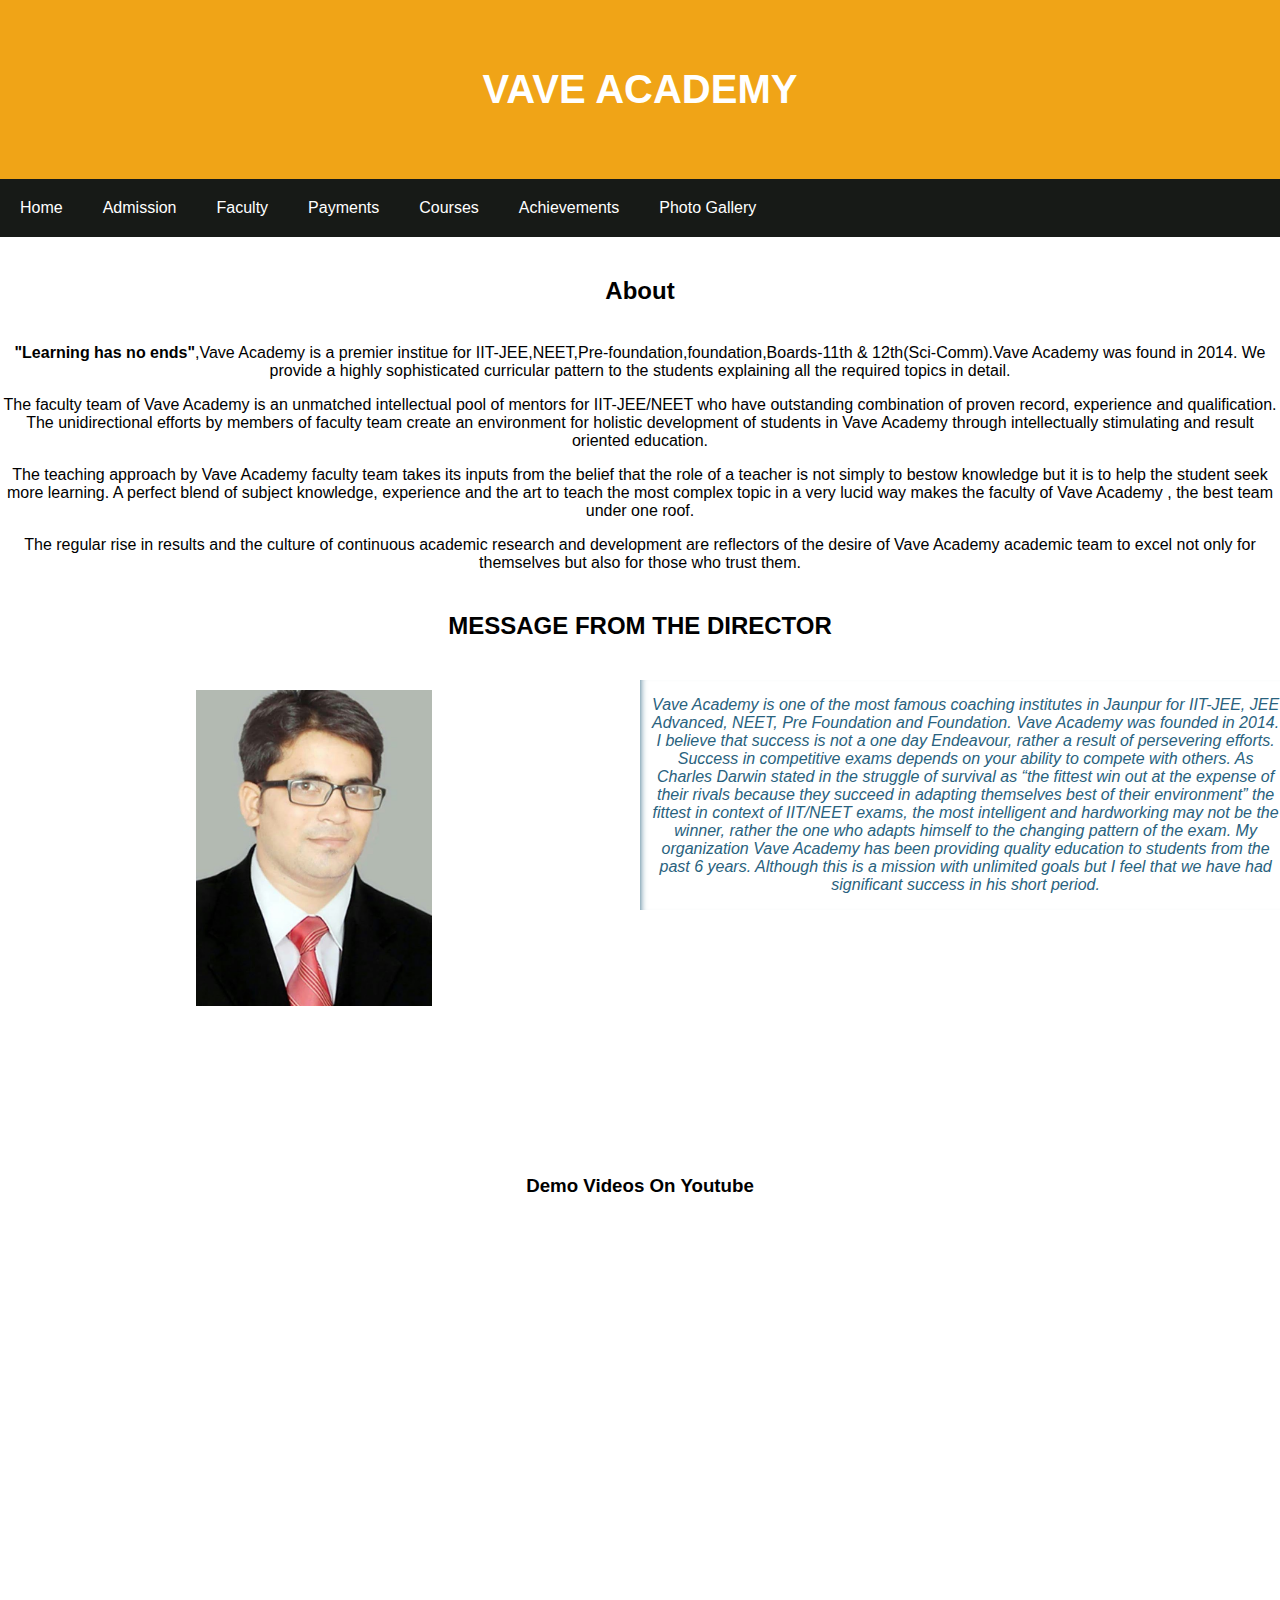
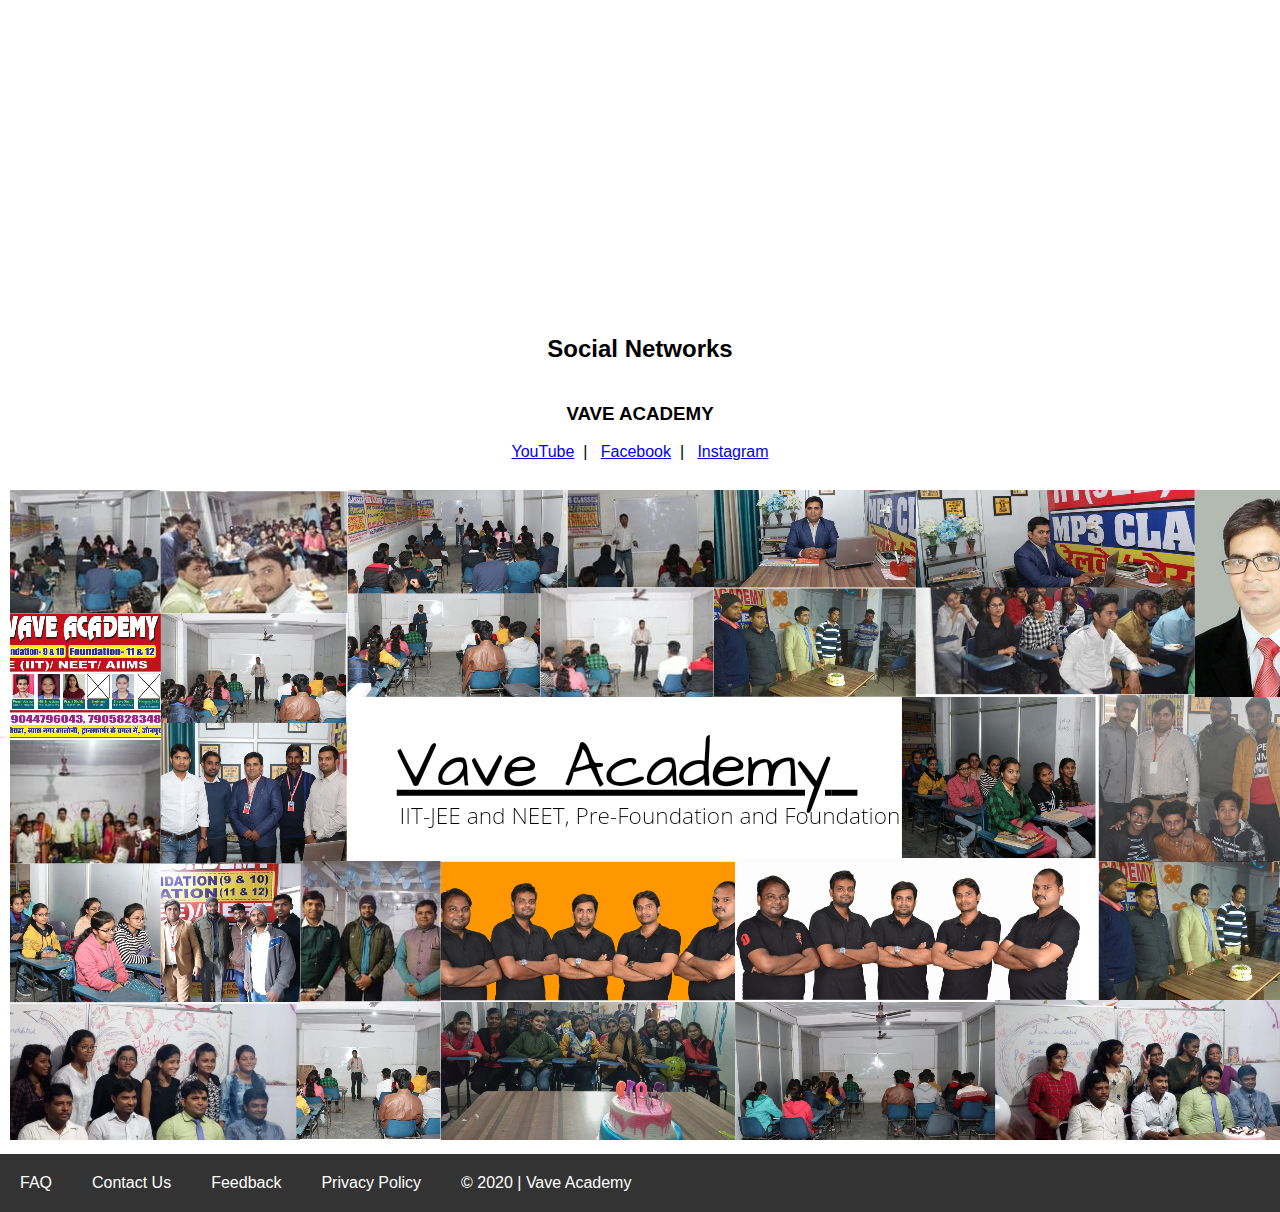
<file: index.html>
<!DOCTYPE html>
<html lang="en">
<head>
    <meta charset="UTF-8">
    <meta http-equiv="X-UA-Compatible" content="IE=edge">
    <meta name="viewport" content="width=device-width, initial-scale=1.0">
    <title>VAVE ACADEMY-Home</title>
    <link rel="stylesheet" href="VA-Home.css">
</head>
<body>
    <header>
        <h1>VAVE ACADEMY</h1>
    </header>
    <nav>
        <a href="VA-Home.html">Home</a>
        <a href="Admission.html">Admission</a>
        <a href="faculty.html">Faculty</a>
        <a target="_blank" href="payment.html">Payments</a>
        <a href="Courses.html">Courses</a>
        <a href="achievements.html">Achievements</a>
        <a href="gallery.html">Photo Gallery</a>
    </nav>
    <main>
        <section>
            <h2>About</h2>
            <p><b>"Learning has no ends"</b>,Vave Academy is a premier institue for IIT-JEE,NEET,Pre-foundation,foundation,Boards-11th & 12th(Sci-Comm).Vave Academy was found in 2014.
            We provide a highly sophisticated curricular pattern to the students explaining all the required topics in detail.</p>
            <p>
            The faculty team of Vave Academy is an unmatched intellectual pool of mentors for IIT-JEE/NEET who have outstanding combination of proven record, experience and qualification. The unidirectional efforts by members of faculty team create an environment for holistic development of students in Vave Academy through intellectually stimulating and result oriented education.</p>
            <p>
            The teaching approach by Vave Academy faculty team takes its inputs from the belief that the role of a teacher is not simply to bestow knowledge but it is to help the student seek more learning. A perfect blend of subject knowledge, experience and the art to teach the most complex topic in a very lucid way makes the faculty of Vave Academy , the best team under one roof.
            </p>
            <p>
            The regular rise in results and the culture of continuous academic research and development are reflectors of the desire of Vave Academy academic team to excel not only for themselves but also for those who trust them.
            </p>
            <h2>MESSAGE FROM THE DIRECTOR</h2>
            <aside>
                <p>
                    Vave Academy is one of the most famous coaching institutes in Jaunpur for IIT-JEE, JEE Advanced, NEET, Pre Foundation and Foundation. Vave Academy was founded in 2014. I believe that success is not a one day Endeavour, rather a result of persevering efforts. Success in competitive exams depends on your ability to compete with others. As Charles Darwin stated in the struggle of survival as “the fittest win out at the expense of their rivals because they succeed in adapting themselves best of their environment” the fittest in context of IIT/NEET exams, the most intelligent and hardworking may not be the winner, rather the one who adapts himself to the changing pattern of the exam.
                    My organization Vave Academy has been providing quality education to students from the past 6 years. Although this is a mission with unlimited goals but I feel that we have had significant success in his short period.

                </p>
            </aside>
            <img src="IMG_20210726_162845.jpg" alt="Image of director" width="20%">
        </section>
        <ARTICLE>
            <h3>Demo Videos On Youtube</h3>
            <iframe width="33%" height="315" src="https://www.youtube.com/embed/-1CtgqK7C_I" title="YouTube video player" frameborder="0" allow="accelerometer; autoplay; clipboard-write; encrypted-media; gyroscope; picture-in-picture" allowfullscreen></iframe>
            <iframe width="33%" height="315" src="https://www.youtube.com/embed/Mw7m4jMiilI" title="YouTube video player" frameborder="0" allow="accelerometer; autoplay; clipboard-write; encrypted-media; gyroscope; picture-in-picture" allowfullscreen></iframe>
            <iframe width="33%" height="315" src="https://www.youtube.com/embed/hAk5ZzGY-m0" title="YouTube video player" frameborder="0" allow="accelerometer; autoplay; clipboard-write; encrypted-media; gyroscope; picture-in-picture" allowfullscreen></iframe>
        </ARTICLE>
        <article>
          <h2> Social Networks</h2>
          <h3>VAVE ACADEMY</h3>
          <a href="https://www.youtube.com/channel/UCvSQYwv2wvTtjWRbWawEPUA" target="_blank" rel="noopener noreferrer">YouTube</a>&nbsp;&nbsp;|&nbsp;&nbsp;
          <a href="https://www.facebook.com/vave.amit/" target="_blank" rel="noopener noreferrer">Facebook</a>&nbsp;&nbsp;|&nbsp;&nbsp;
          <a href="https://www.instagram.com/vave_academy/" target="_blank" rel="noopener noreferrer">Instagram</a>
          <h3></h3>
          <img src="VA.png" alt="Here is an image">
        </article>
      
        <footer>
            <a href="faq.html">FAQ</a>
            <a href="contact_us.html">Contact Us</a>
            <a href="feedback.html">Feedback</a>
            <a href="#">Privacy Policy</a>
            <a href="#">&copy; 2020 | Vave Academy</a>
        </footer>
    </main>
    
</body>
</html>
</file>
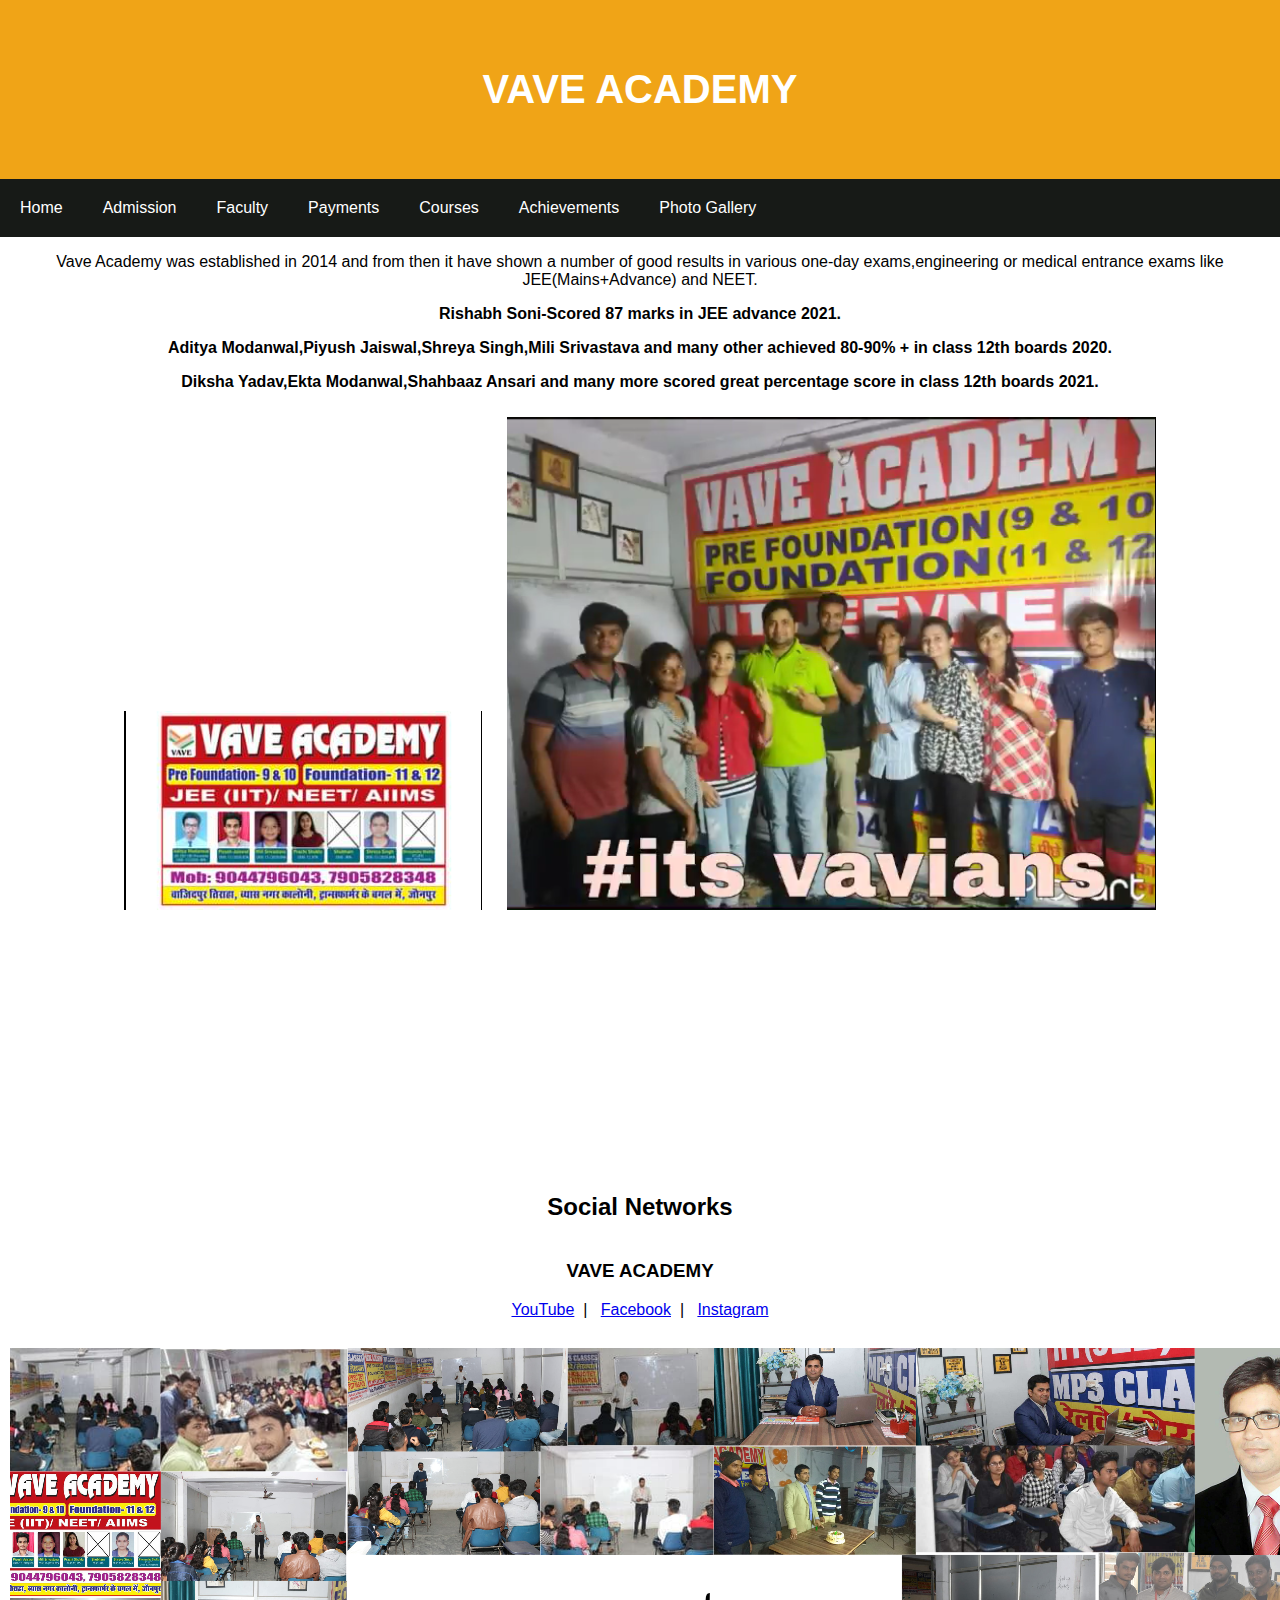
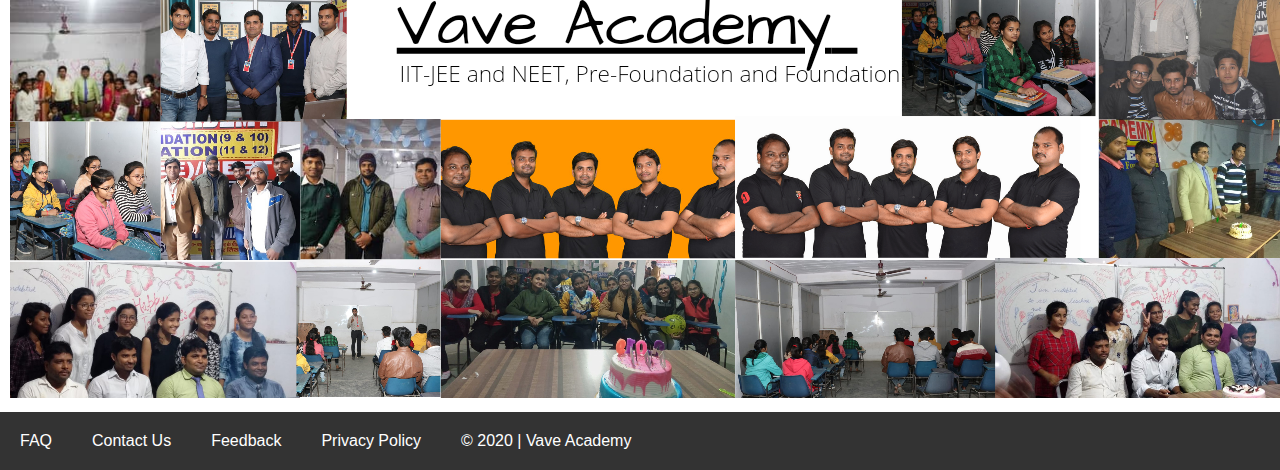
<file: achievements.html>
<!DOCTYPE html>
<html lang="en">
<head>
    <meta charset="UTF-8">
    <meta http-equiv="X-UA-Compatible" content="IE=edge">
    <meta name="viewport" content="width=device-width, initial-scale=1.0">
    <title>ACHIEVEMENTS</title>
    <link rel="stylesheet" href="VA-Achievement.css">
</head>
<body>
    <header>
        <h1>VAVE ACADEMY</h1>
    </header>
    <nav>
        <a href="VA-Home.html">Home</a>
        <a href="Admission.html">Admission</a>
        <a href="faculty.html">Faculty</a>
        <a target="_blank" href="payment.html">Payments</a>
        <a href="Courses.html">Courses</a>
        <a href="achievements.html">Achievements</a>
        <a href="gallery.html">Photo Gallery</a>
    </nav>
    <main>
<section>
   <p> Vave Academy was established in 2014 and from then it have shown a number of good results in various one-day exams,engineering or medical entrance exams like JEE(Mains+Advance) and NEET.</p>
    <p><b>Rishabh Soni-Scored 87 marks in JEE advance 2021.</b></p>
   
    <p><b>Aditya Modanwal,Piyush Jaiswal,Shreya Singh,Mili Srivastava and many other achieved 80-90% + in class 12th boards 2020.</b></p> 
   
    <p><b>Diksha Yadav,Ekta Modanwal,Shahbaaz Ansari and many more scored great percentage score in class 12th boards 2021.</b></p>
  <img src="Capture.PNG" alt="This is an image">
  <img src="1.PNG" alt="This is an image">
</section>
<article>
    <h2> Social Networks</h2>
    <h3>VAVE ACADEMY</h3>
    <a href="https://www.youtube.com/channel/UCvSQYwv2wvTtjWRbWawEPUA" target="_blank" rel="noopener noreferrer">YouTube</a>&nbsp;&nbsp;|&nbsp;&nbsp;
    <a href="https://www.facebook.com/vave.amit/" target="_blank" rel="noopener noreferrer">Facebook</a>&nbsp;&nbsp;|&nbsp;&nbsp;
    <a href="https://www.instagram.com/vave_academy/" target="_blank" rel="noopener noreferrer">Instagram</a>
    <h3></h3>
    <img src="VA.png" alt="Here is an image">
  </article>
    <footer>
        <a href="faq.html">FAQ</a>
        <a href="contact_us.html">Contact Us</a>
        <a href="feedback.html">Feedback</a>
        <a href="#">Privacy Policy</a>
        <a href="#">&copy; 2020 | Vave Academy</a>
    </footer>
    
</main>
    
</body>
</html>
</file>
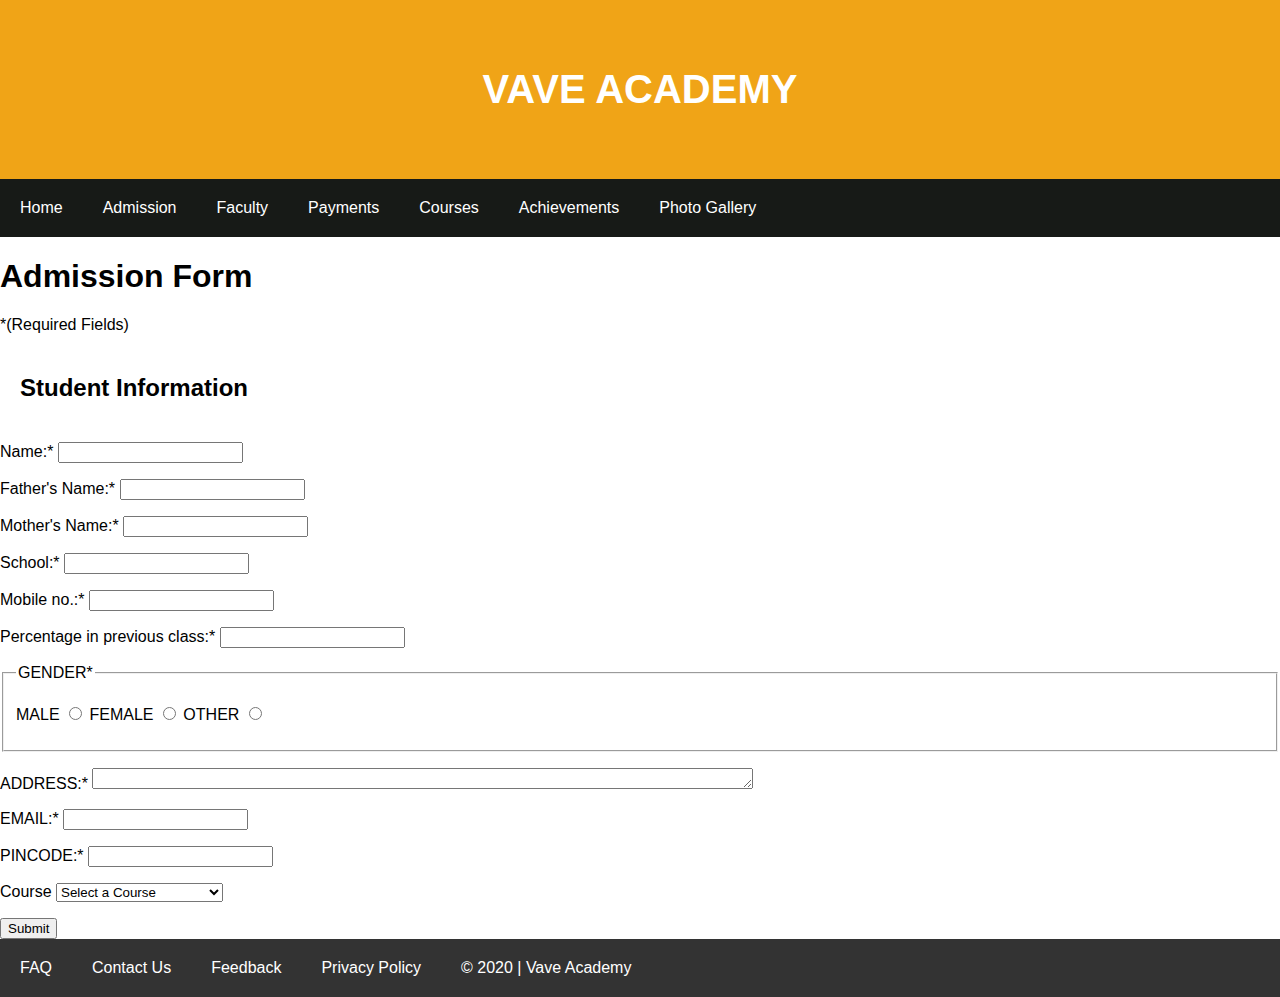
<file: Admission.html>
<!DOCTYPE html>
<html lang="en">
<head>
    <meta charset="UTF-8">
    <meta http-equiv="X-UA-Compatible" content="IE=edge">
    <meta name="viewport" content="width=device-width, initial-scale=1.0">
    <title>ADMISSION</title>
    <link rel="stylesheet" href="VA-Admissions.css">
</head>
<body>
    <header>
        <h1>VAVE ACADEMY</h1>
    </header>
    <nav>
        <a href="VA-Home.html">Home</a>
        <a href="Admission.html">Admission</a>
        <a href="faculty.html">Faculty</a>
        <a target="_blank" href="payment.html">Payments</a>
        <a href="Courses.html">Courses</a>
        <a href="achievements.html">Achievements</a>
        <a href="gallery.html">Photo Gallery</a>
    </nav>
    <form action="">
        <h1>Admission Form</h1>
        <p>*(Required Fields)</p>
        <h2>Student Information</h2>
        <p>Name:* <input type="text" name="Name" id="name" required></p>
        <p>Father's Name:* <input type="text" name="Fname" id="fname" required></p>
        <p>Mother's Name:* <input type="text" name="Mname" id="mname" required></p>
        <p>School:* <input type="text" name="school" id="school" required></p>
        <p>Mobile no.:* <input type="number" name="mno" id="mno" required></p>
        <p>Percentage in previous class:* <input type="number" name="pper" id="pper" required></p>
        <fieldset>
            <legend>GENDER*</legend>
        <p>
            MALE <input type="radio" name="gender" id="male">
            FEMALE <input type="radio" name="gender" id="female">
            OTHER <input type="radio" name="gender" id="other">
        </p>
        </fieldset>
        <p>ADDRESS:* <textarea name="address" id="address" cols="80" rows="1" required></textarea></p>
        <p>EMAIL:* <input type="email" name="email" id="email" required></p>
        <p>PINCODE:* <input type="number" name="pincode" id="pincode" required></p>
        <p>Course
            <select name="card_type" id="card_type">
           <option value="">Select a Course</option>
            <option value="12th-Boards+JEE/NEET">12th-Boards+JEE/NEET</option>
            <option value="11th-Boards+JEE/NEET">11th-Boards+JEE/NEET</option>
            <option value=">9th-Pre-Foundation">9th-Pre-Foundation</option>
            <option value=">10th-Pre-Foundation">10th-Pre-Foundation</option>
            <option value=">11th-Commerce">11th-Commerce</option>
            <option value=">12th-Commerce">12th-Commerce</option>
        </select>
        </p>
        <input type="Submit" value="Submit">
    </form>
    
      <footer>
          <a href="faq.html">FAQ</a>
          <a href="contact_us.html">Contact Us</a>
          <a href="feedback.html">Feedback</a>
          <a href="#">Privacy Policy</a>
          <a href="#">&copy; 2020 | Vave Academy</a>
      </footer>
    
</body>
</html>
</file>
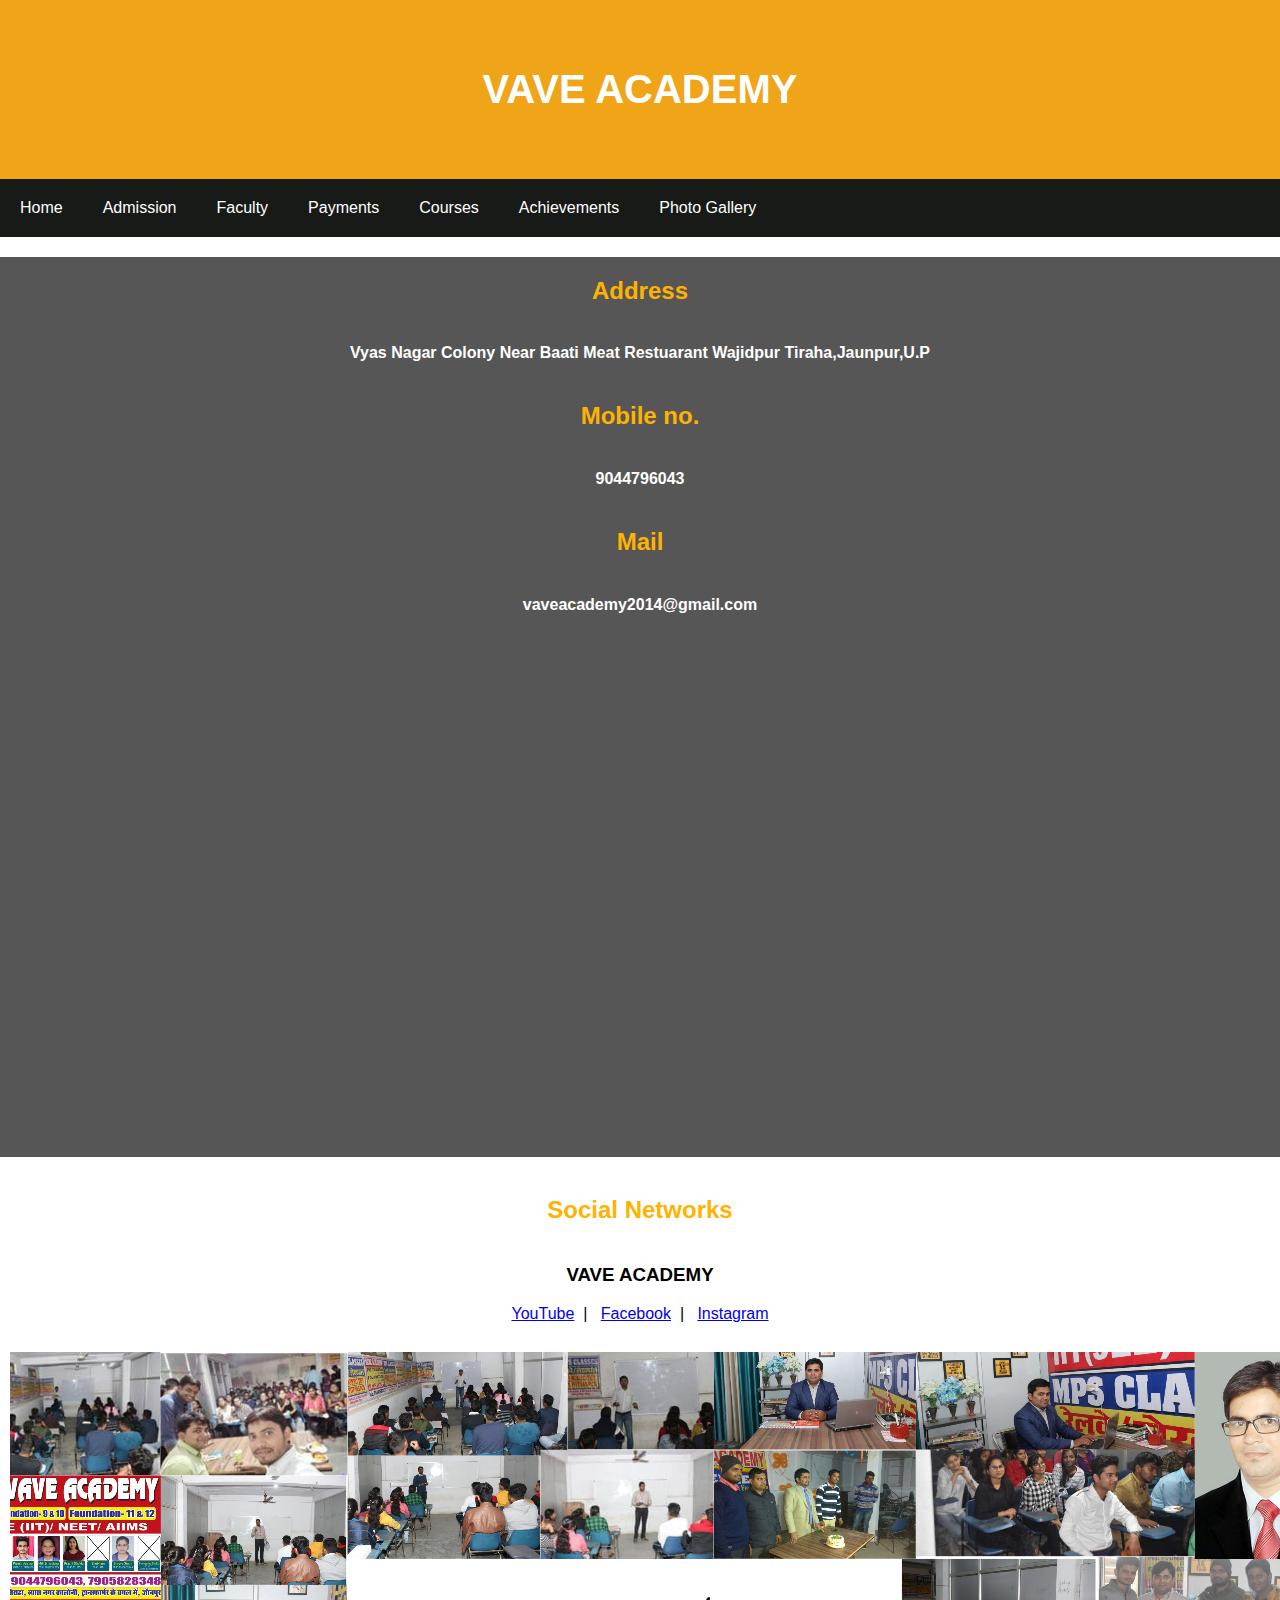
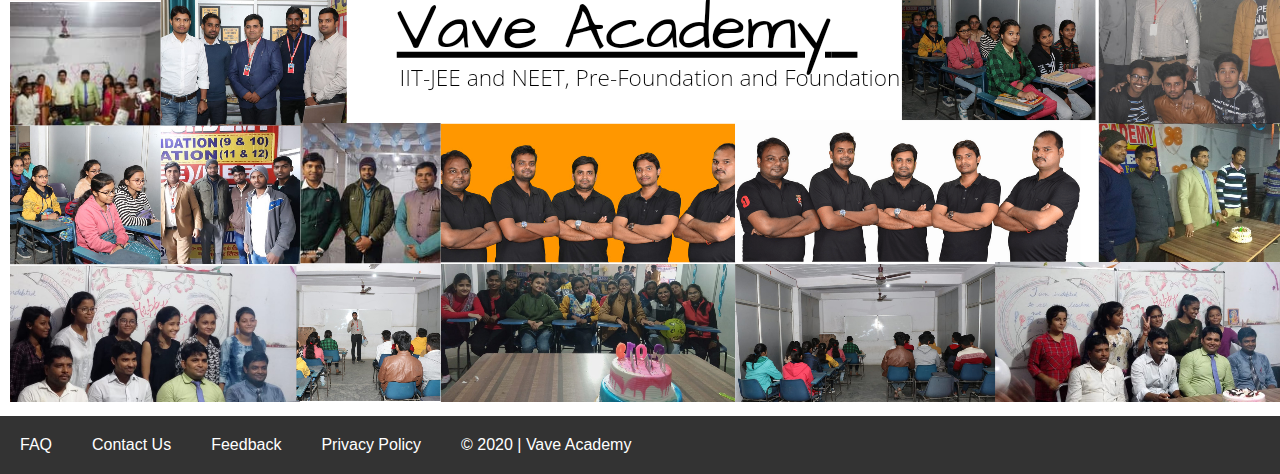
<file: contact_us.html>
<!DOCTYPE html>
<html lang="en">
<head>
    <meta charset="UTF-8">
    <meta http-equiv="X-UA-Compatible" content="IE=edge">
    <meta name="viewport" content="width=device-width, initial-scale=1.0">
    <title>Contact Us</title>
    <link rel="stylesheet" href="Contact.css">
</head>
<body>
    <header>
        <h1>VAVE ACADEMY</h1>
    </header>
    <nav>
        <a href="VA-Home.html">Home</a>
        <a href="Admission.html">Admission</a>
        <a href="faculty.html">Faculty</a>
        <a target="_blank" href="payment.html">Payments</a>
        <a href="Courses.html">Courses</a>
        <a href="achievements.html">Achievements</a>
        <a href="gallery.html">Photo Gallery</a>
    </nav>
    <main>
        <section>
            <h2>Address</h2>
            <p><b>Vyas Nagar Colony Near Baati Meat Restuarant Wajidpur Tiraha,Jaunpur,U.P</b></p>
            <h2>Mobile no.</h2>
            <p><b>9044796043</b></p>
            <h2>Mail</h2>
            <p><b>vaveacademy2014@gmail.com</b></p>
        </section>
        <article>
            <h2> Social Networks</h2>
            <h3>VAVE ACADEMY</h3>
            <a href="https://www.youtube.com/channel/UCvSQYwv2wvTtjWRbWawEPUA" target="_blank" rel="noopener noreferrer">YouTube</a>&nbsp;&nbsp;|&nbsp;&nbsp;
            <a href="https://www.facebook.com/vave.amit/" target="_blank" rel="noopener noreferrer">Facebook</a>&nbsp;&nbsp;|&nbsp;&nbsp;
            <a href="https://www.instagram.com/vave_academy/" target="_blank" rel="noopener noreferrer">Instagram</a>
            <h3></h3>
            <img src="VA.png" alt="Here is an image">
          </article>
        <footer>
            <a href="faq.html">FAQ</a>
            <a href="contact_us.html">Contact Us</a>
            <a href="feedback.html">Feedback</a>
            <a href="#">Privacy Policy</a>
            <a href="#">&copy; 2020 | Vave Academy</a>
        </footer>
    </main>
    
</body>
</html>
</file>
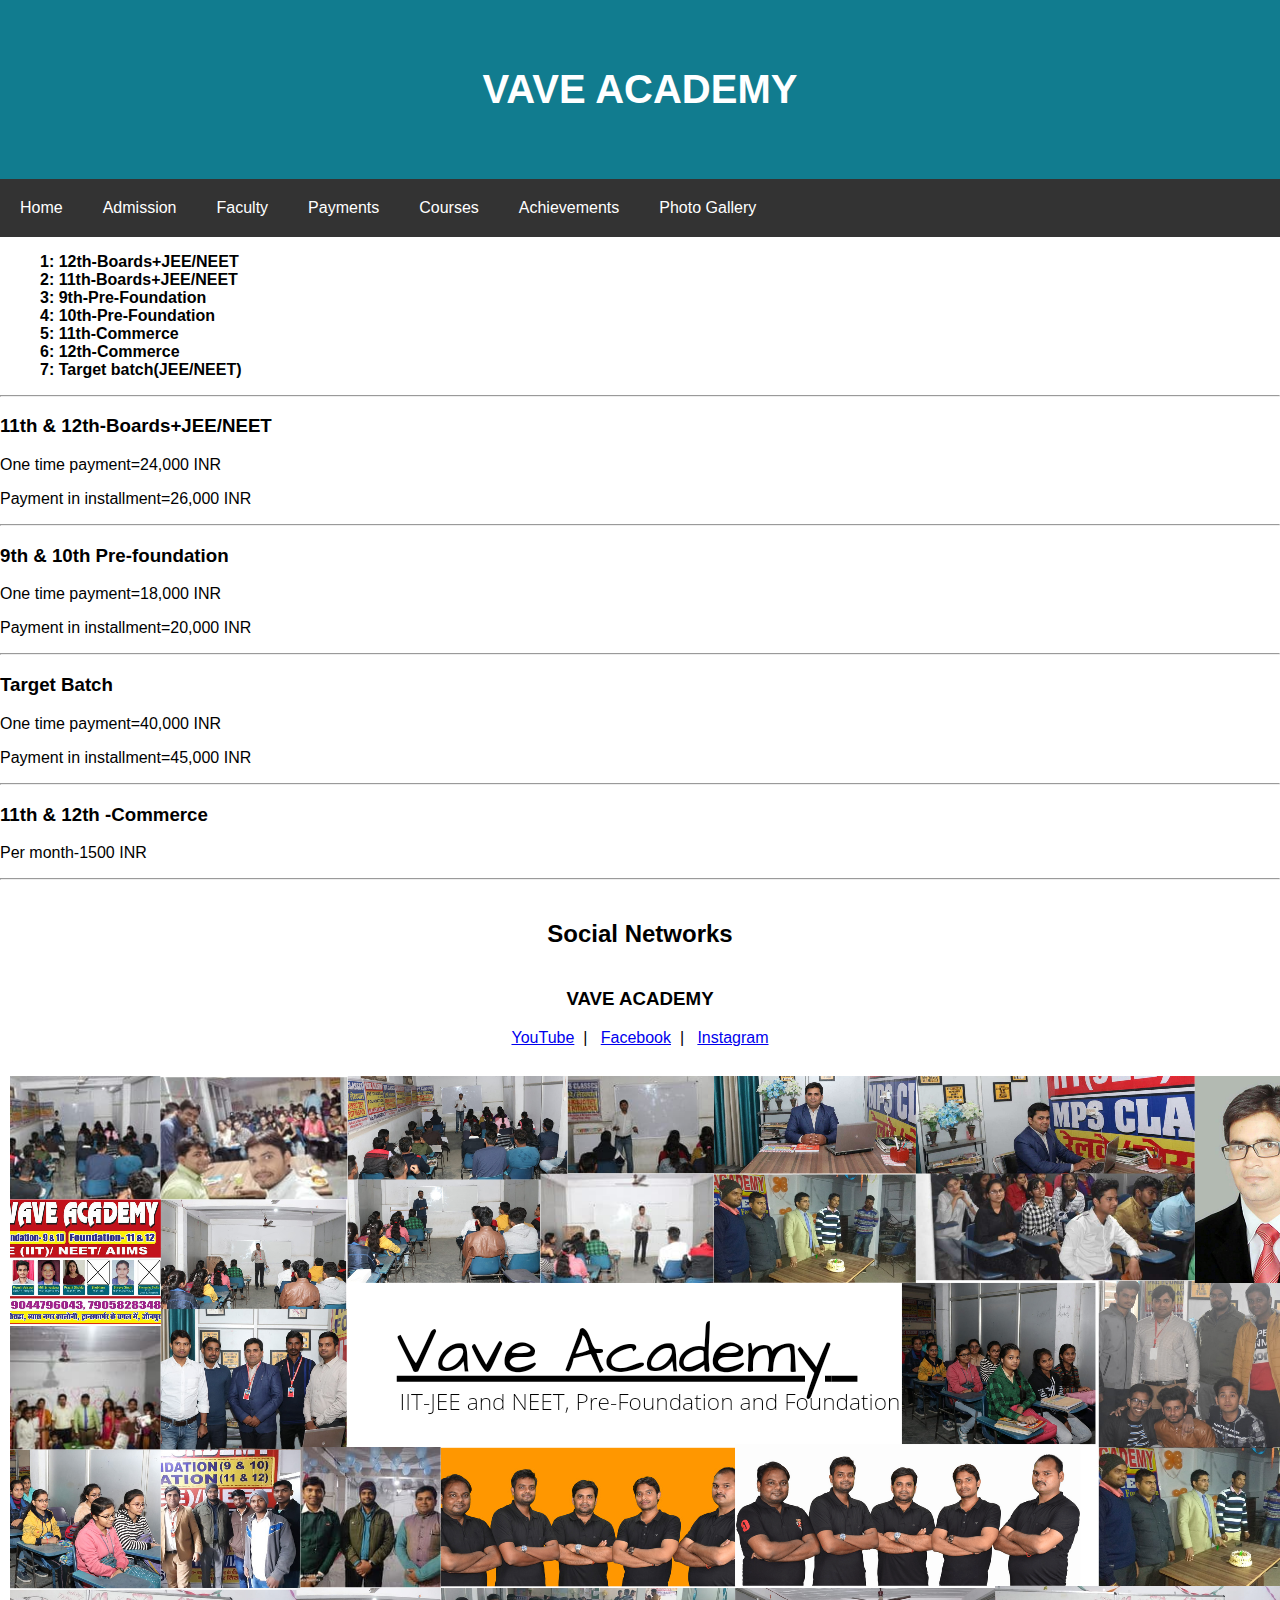
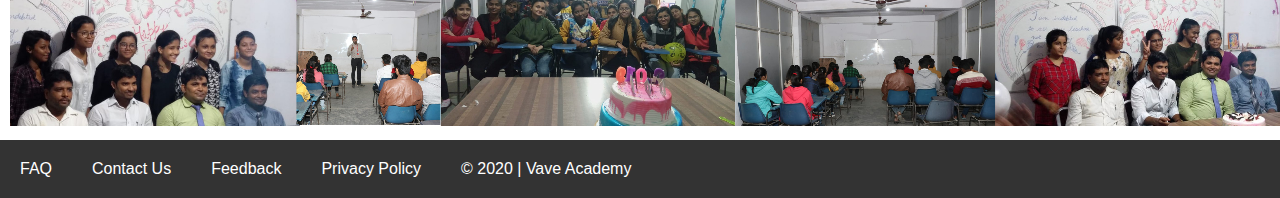
<file: Courses.html>
<!DOCTYPE html>
<html lang="en">
<head>
    <meta charset="UTF-8">
    <meta http-equiv="X-UA-Compatible" content="IE=edge">
    <meta name="viewport" content="width=device-width, initial-scale=1.0">
    <title>COURSES</title>
   <link rel="stylesheet" href="VA-Courses.css">
    
</head>
<body>
    <header>
        <h1>VAVE ACADEMY</h1>
    </header>
    <nav>
        <a href="VA-Home.html">Home</a>
        <a href="Admission.html">Admission</a>
        <a href="faculty.html">Faculty</a>
        <a target="_blank" href="payment.html">Payments</a>
        <a href="Courses.html">Courses</a>
        <a href="achievements.html">Achievements</a>
        <a href="gallery.html">Photo Gallery</a>
    </nav>
            <ul>
                <li><b>1: 12th-Boards+JEE/NEET</b></li> 
                <li><b>2: 11th-Boards+JEE/NEET</b></li>
                <li><b>3: 9th-Pre-Foundation</b></li>
                <li><b>4: 10th-Pre-Foundation</b></li>
                <li><b>5: 11th-Commerce</b></li>
                <li><b>6: 12th-Commerce</b></li>
                <li><b>7: Target batch(JEE/NEET)</b></li>
            </ul>
            <hr>
            <h3>11th & 12th-Boards+JEE/NEET</h3>
            <p>One time payment=24,000 INR</p>
            <p>Payment in installment=26,000 INR</p>
            <hr>
            <h3>9th & 10th Pre-foundation</h3>
            <p>One time payment=18,000 INR</p>
            <p>Payment in installment=20,000 INR</p>
            <hr>
            <h3>Target Batch</h3>
            <p>One time payment=40,000 INR</p>
            <p>Payment in installment=45,000 INR</p>
            <hr>
            <h3>11th & 12th -Commerce</h3>
           <p>Per month-1500 INR</p>
           <hr>
<main>
    <article>
      <h2> Social Networks</h2>
      <h3>VAVE ACADEMY</h3>
      <a href="https://www.youtube.com/channel/UCvSQYwv2wvTtjWRbWawEPUA" target="_blank" rel="noopener noreferrer">YouTube</a>&nbsp;&nbsp;|&nbsp;&nbsp;
      <a href="https://www.facebook.com/vave.amit/" target="_blank" rel="noopener noreferrer">Facebook</a>&nbsp;&nbsp;|&nbsp;&nbsp;
      <a href="https://www.instagram.com/vave_academy/" target="_blank" rel="noopener noreferrer">Instagram</a>
      <h3></h3>
      <img src="VA.png" alt="Here is an image">
    </article>
        <footer>
            <a href="faq.html">FAQ</a>
            <a href="contact_us.html">Contact Us</a>
            <a href="feedback.html">Feedback</a>
            <a href="#">Privacy Policy</a>
            <a href="#">&copy; 2020 | Vave Academy</a>
        </footer>
    </main>
    
</body>
</html>
</file>
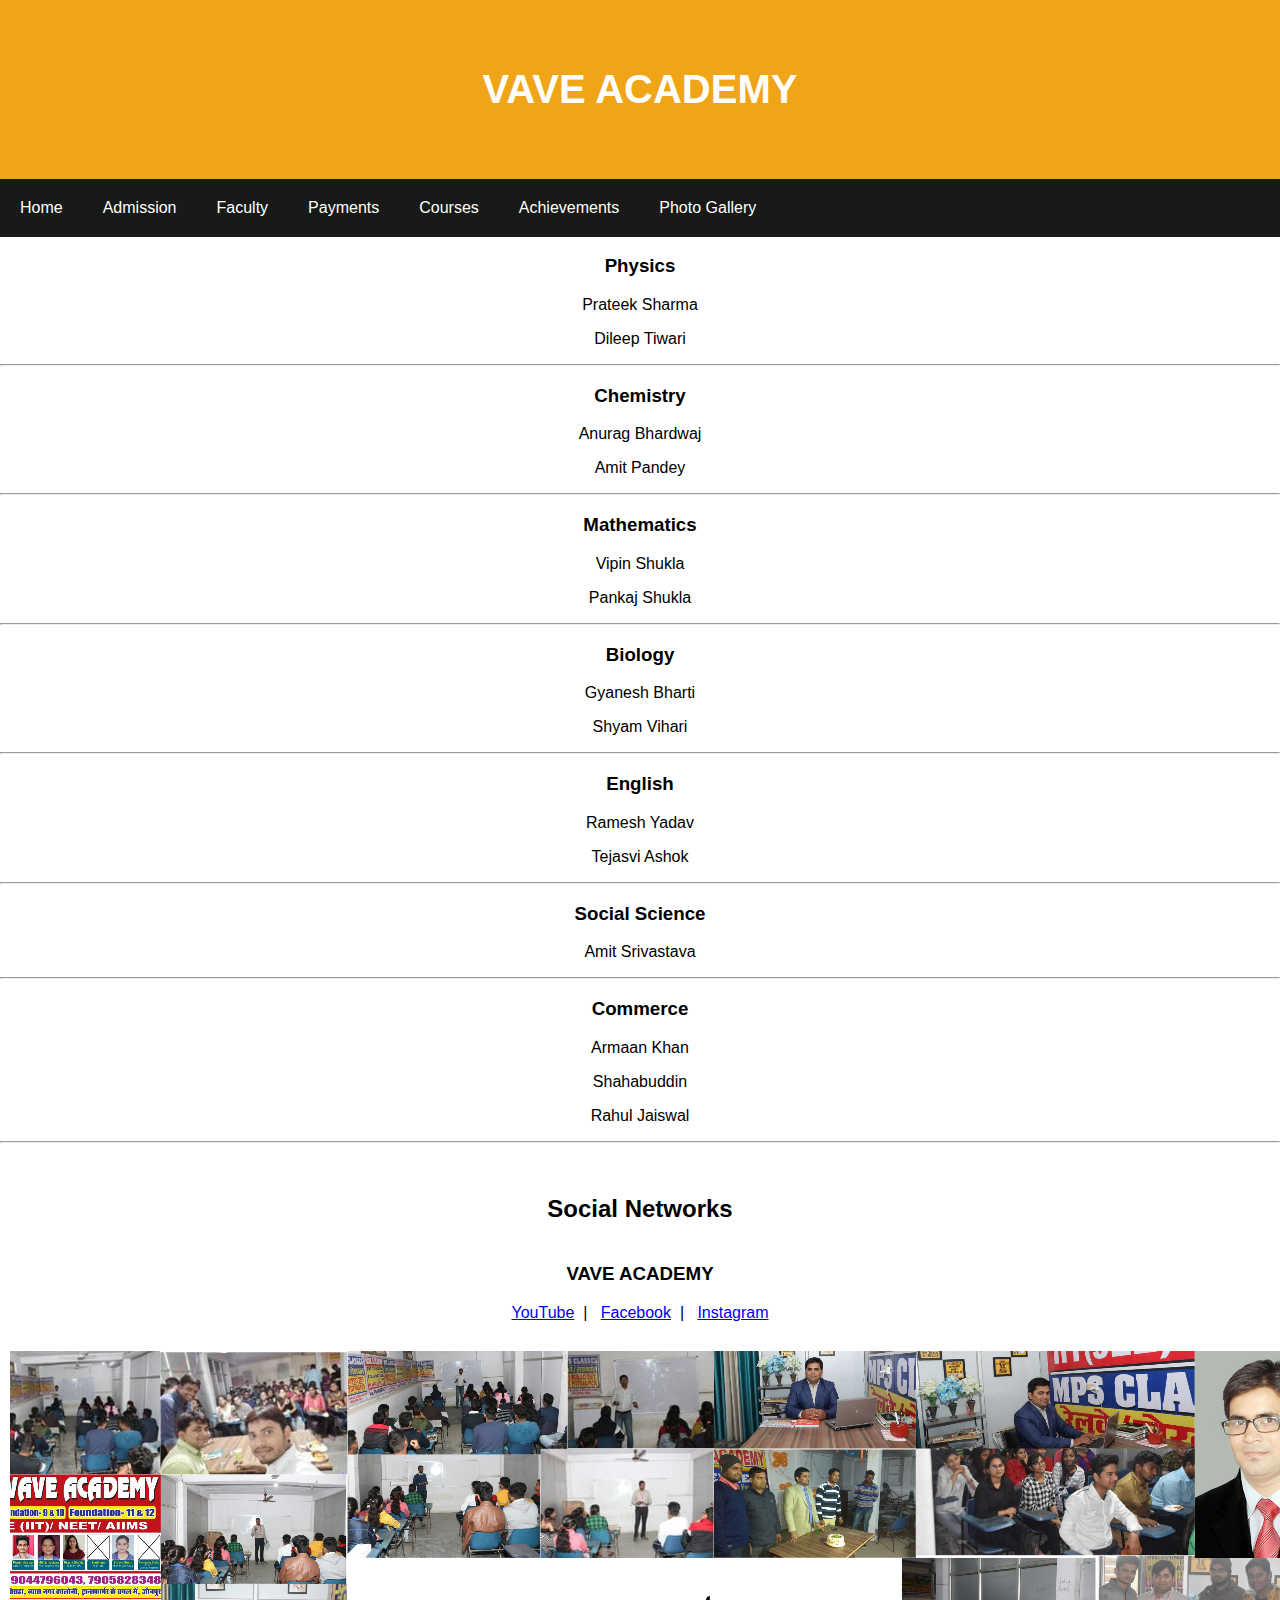
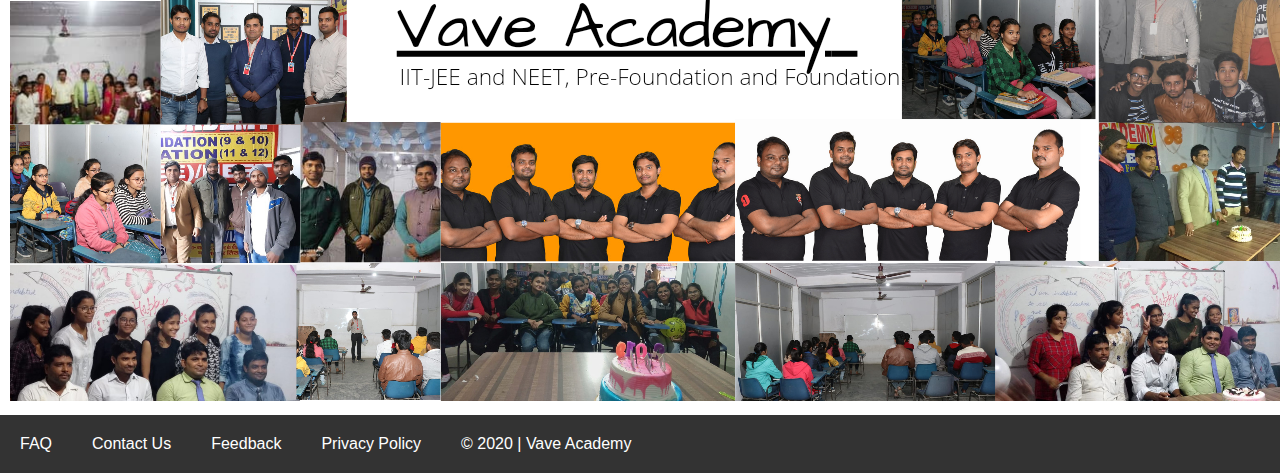
<file: faculty.html>
<!DOCTYPE html>
<html lang="en">
<head>
    <meta charset="UTF-8">
    <meta http-equiv="X-UA-Compatible" content="IE=edge">
    <meta name="viewport" content="width=device-width, initial-scale=1.0">
    <title>FACULTY</title>
    <link rel="stylesheet" href="faculty.css">
</head>
<body>
    <header>
        <h1>VAVE ACADEMY</h1>
    </header>
    <nav>
        <a href="VA-Home.html">Home</a>
        <a href="Admission.html">Admission</a>
        <a href="faculty.html">Faculty</a>
        <a target="_blank" href="payment.html">Payments</a>
        <a href="Courses.html">Courses</a>
        <a href="achievements.html">Achievements</a>
        <a href="gallery.html">Photo Gallery</a>
    </nav>
    <main>
        <section>
            <h3>Physics</h3>
            <p>Prateek Sharma</p>
            <p>Dileep Tiwari</p>
            <hr>
            <h3>Chemistry</h3>
            <p>Anurag Bhardwaj</p>
            <p>Amit Pandey</p>
            <hr>
            <h3>Mathematics</h3>
            <p>Vipin Shukla</p>
            <p>Pankaj Shukla</p>
            <hr>
            <h3>Biology</h3>
            <p>Gyanesh Bharti</p>
            <p>Shyam Vihari</p>
            <hr>
            <h3>English</h3>
           <p> Ramesh Yadav</p>
           <p>Tejasvi Ashok</p>
           <hr>
           <h3>Social Science</h3>
           <p>Amit Srivastava</p>
           <hr>
           <h3>Commerce</h3>
           <p>Armaan Khan</p>
           <p>Shahabuddin</p>
           <p>Rahul Jaiswal</p>
           <hr>

        </section>
        <article>
            <h2> Social Networks</h2>
            <h3>VAVE ACADEMY</h3>
            <a href="https://www.youtube.com/channel/UCvSQYwv2wvTtjWRbWawEPUA" target="_blank" rel="noopener noreferrer">YouTube</a>&nbsp;&nbsp;|&nbsp;&nbsp;
            <a href="https://www.facebook.com/vave.amit/" target="_blank" rel="noopener noreferrer">Facebook</a>&nbsp;&nbsp;|&nbsp;&nbsp;
            <a href="https://www.instagram.com/vave_academy/" target="_blank" rel="noopener noreferrer">Instagram</a>
            <h3></h3>
            <img src="VA.png" alt="Here is an image">
          </article>
        <footer>
            <a href="faq.html">FAQ</a>
            <a href="contact_us.html">Contact Us</a>
            <a href="feedback.html">Feedback</a>
            <a href="#">Privacy Policy</a>
            <a href="#">&copy; 2020 | Vave Academy</a>
        </footer>
    </main>
    
</body>
</html>
</file>
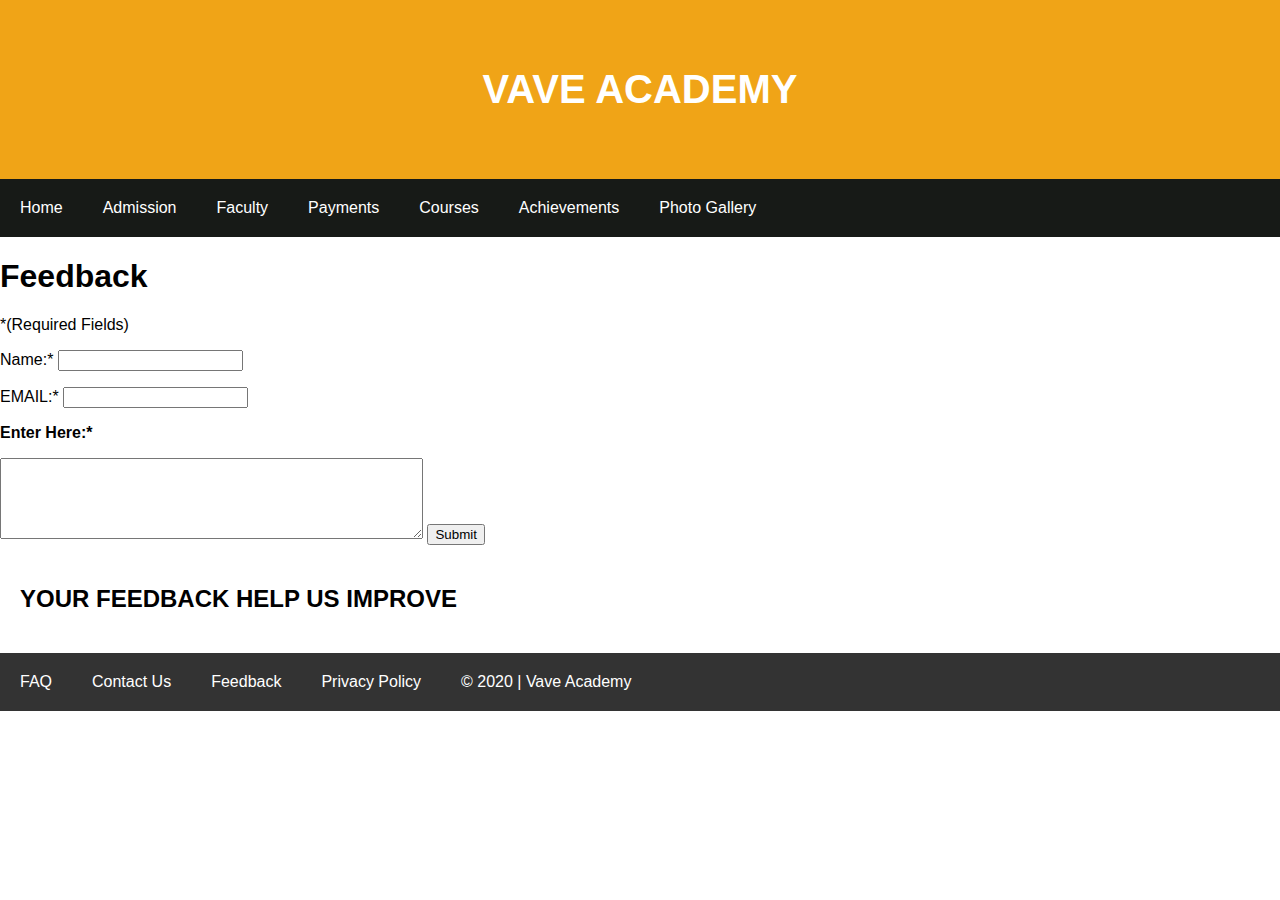
<file: feedback.html>
<!DOCTYPE html>
<html lang="en">
<head>
    <meta charset="UTF-8">
    <meta http-equiv="X-UA-Compatible" content="IE=edge">
    <meta name="viewport" content="width=device-width, initial-scale=1.0">
    <title>Feedback</title>
    <link rel="stylesheet" href="feedback.css">
</head>
<body>
    <header>
        <h1>VAVE ACADEMY</h1>
    </header>
    <nav>
        <a href="VA-Home.html">Home</a>
        <a href="Admission.html">Admission</a>
        <a href="faculty.html">Faculty</a>
        <a target="_blank" href="payment.html">Payments</a>
        <a href="Courses.html">Courses</a>
        <a href="achievements.html">Achievements</a>
        <a href="gallery.html">Photo Gallery</a>
    </nav>
    <form action="">
        <h1>Feedback</h1>
        <p>*(Required Fields)</p>
        <p>Name:* <input type="text" name="Name" id="name" required></p>
        <p>EMAIL:* <input type="email" name="email" id="email" required></p>
     <p><b>Enter Here:*</b></p>
           <textarea rows="5" cols="50" id="multiLineInput" required></textarea>
        <input type="Submit" value="Submit">
        <H2>YOUR FEEDBACK HELP US IMPROVE</H2>
    </form>
    <main>
    <footer>
        <a href="faq.html">FAQ</a>
        <a href="contact_us.html">Contact Us</a>
        <a href="feedback.html">Feedback</a>
        <a href="#">Privacy Policy</a>
        <a href="#">&copy; 2020 | Vave Academy</a>
    </footer>
</main>
    
</body>
</html>
</file>
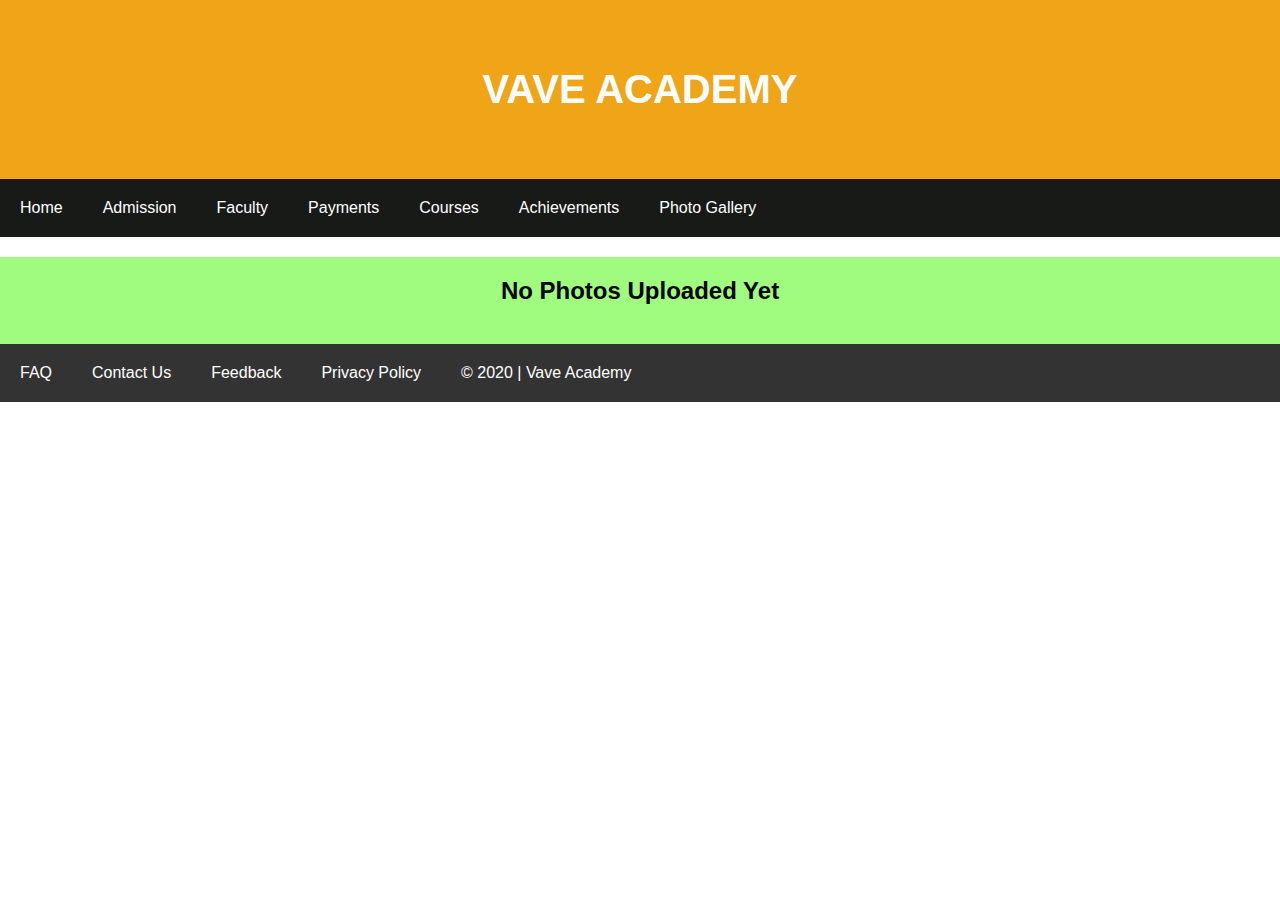
<file: gallery.html>
<!DOCTYPE html>
<html lang="en">
<head>
    <meta charset="UTF-8">
    <meta http-equiv="X-UA-Compatible" content="IE=edge">
    <meta name="viewport" content="width=device-width, initial-scale=1.0">
    <title>Gallery</title>
    <link rel="stylesheet" href="VA-gallery.css">
</head>
<body>
    <header>
        <h1>VAVE ACADEMY</h1>
    </header>
    <nav>
        <a href="VA-Home.html">Home</a>
        <a href="Admission.html">Admission</a>
        <a href="faculty.html">Faculty</a>
        <a target="_blank" href="payment.html">Payments</a>
        <a href="Courses.html">Courses</a>
        <a href="achievements.html">Achievements</a>
        <a href="gallery.html">Photo Gallery</a>
    </nav>
    <main>
        <h2>No Photos Uploaded Yet</h2>
        <footer>
            <a href="faq.html">FAQ</a>
            <a href="contact_us.html">Contact Us</a>
            <a href="feedback.html">Feedback</a>
            <a href="#">Privacy Policy</a>
            <a href="#">&copy; 2020 | Vave Academy</a>
        </footer>
    </main>
</body>
</html>
</file>
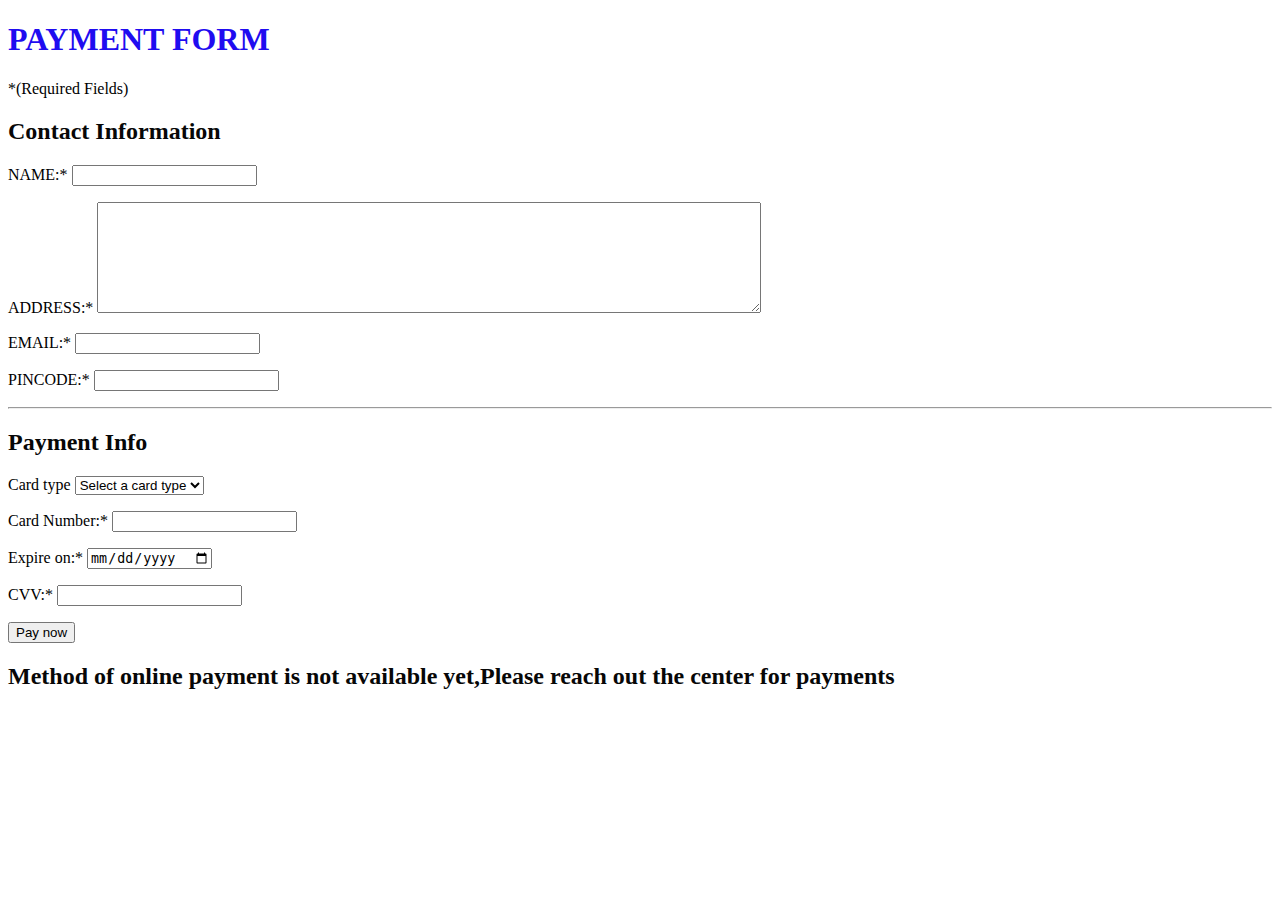
<file: payment.html>
<!DOCTYPE html>
<html lang="en">
<head>
    <meta charset="UTF-8">
    <meta http-equiv="X-UA-Compatible" content="IE=edge">
    <meta name="viewport" content="width=device-width, initial-scale=1.0">
    <title>PAY FEES</title>
    <link rel="stylesheet" href="payment.css">
    </head>
<body>
    <form action="">
        <h1>PAYMENT FORM</h1>
        <p>*(Required Fields)</p>
        <h2>Contact Information</h2>
        <p>NAME:* <input type="text" name="name" required></p>
        <p>ADDRESS:* <textarea name="address" id="address" cols="80" rows="7" required></textarea></p>
        <p>EMAIL:* <input type="email" name="email" id="email" required></p>
        <p>PINCODE:* <input type="number" name="pincode" id="pincode" required></p>
        <hr>
        <h2>Payment Info</h2>
        <p>Card type
            <select name="card_type" id="card_type">
           <option value="">Select a card type</option>
            <option value="visa">Visa</option>
            <option value="rupay">Rupay</option>
            <option value="mastercard">Master Card</option>
        </select>
        </p>
        <p>Card Number:* <input type="number" name="card number" id="card number" required></p>
        <p>Expire on:* <input type="date" name="expiry" id="expiry" required></p>
        <p>CVV:* <input type="password" name="cvv" id="cvv" required></p>
        <input type="submit" value="Pay now">
    </form>
    <h2>Method of online payment is not available yet,Please reach out the center for payments</h2>
</body>
</html>
</file>
<file: VA-Home.css>
aside {
    width: 50%;
    padding-left: .7rem;
    margin-left: .7rem;
    float: right;
    box-shadow: inset 7px 0 7px -7px #29627e;
    font-style: italic;
    color: #29627e;
}
* {
    box-sizing: border-box;
}

body {
    margin: 0px;
    font-family: -apple-system, BlinkMacSystemFont, 'Segoe UI', Roboto, Oxygen, Ubuntu, Cantarell, 'Open Sans', 'Helvetica Neue', sans-serif;
}

header h1 {
    text-align: center;
    font-size: 40px;
    color: white;
}

header {
    padding: 40px;
    background-color: rgb(240, 164, 23);
}

nav {
    background-color: rgb(23, 26, 23);
    overflow: hidden;
}

nav a {
    text-decoration: none;
    padding: 20px;
    text-align: center;
    float: left;
    color: white;
}

main {
    background-color: white;
    text-align: center;
}

h2 {
    padding: 20px;
}

section:nth-child(even) {
    background-color: rgb(241, 241, 241);
}

section {
    min-height: 100vh;
}

video {
    padding: 10px;
}

iframe {
    height: 75vh;
}

img {
    padding: 10px;
}

section h5 {
    margin: 40px;
}

footer {
    background-color: #333;
    overflow: hidden;
}

footer a {
    text-decoration: none;
    padding: 20px;
    text-align: center;
    float: left;
    color: white;
}
</file>
<file: VA-Achievement.css>
* {
    box-sizing: border-box;
}

body {
    margin: 0px;
    font-family: -apple-system, BlinkMacSystemFont, 'Segoe UI', Roboto, Oxygen, Ubuntu, Cantarell, 'Open Sans', 'Helvetica Neue', sans-serif;
}

header h1 {
    text-align: center;
    font-size: 40px;
    color: white;
}

header {
    padding: 40px;
    background-color: rgb(240, 164, 23);
}

nav {
    background-color: rgb(23, 26, 23);
    overflow: hidden;
}

nav a {
    text-decoration: none;
    padding: 20px;
    text-align: center;
    float: left;
    color: white;
}

main {
    background-color: white;
    text-align: center;
}

h2 {
    padding: 20px;
}

section:nth-child(even) {
    background-color: rgb(241, 241, 241);
}

section {
    min-height: 100vh;
}

video {
    padding: 10px;
}

iframe {
    height: 75vh;
}

img {
    padding: 10px;
}

section h5 {
    margin: 40px;
}

footer {
    background-color: #333;
    overflow: hidden;
}

footer a {
    text-decoration: none;
    padding: 20px;
    text-align: center;
    float: left;
    color: white;
}
</file>
<file: VA-Admissions.css>
aside {
    width: 50%;
    padding-left: .7rem;
    margin-left: .7rem;
    float: right;
    box-shadow: inset 7px 0 7px -7px #29627e;
    font-style: italic;
    color: #29627e;
}
* {
    box-sizing: border-box;
}

body {
    margin: 0px;
    font-family: -apple-system, BlinkMacSystemFont, 'Segoe UI', Roboto, Oxygen, Ubuntu, Cantarell, 'Open Sans', 'Helvetica Neue', sans-serif;
}

header h1 {
    text-align: center;
    font-size: 40px;
    color: white;
}

header {
    padding: 40px;
    background-color: rgb(240, 164, 23);
}

nav {
    background-color: rgb(23, 26, 23);
    overflow: hidden;
}

nav a {
    text-decoration: none;
    padding: 20px;
    text-align: center;
    float: left;
    color: white;
}

main {
    background-color: white;
    text-align: center;
}

h2 {
    padding: 20px;
}

section:nth-child(even) {
    background-color: rgb(241, 241, 241);
}

section {
    min-height: 100vh;
}

video {
    padding: 10px;
}

iframe {
    height: 75vh;
}

img {
    padding: 10px;
}

section h5 {
    margin: 40px;
}

footer {
    background-color: #333;
    overflow: hidden;
}

footer a {
    text-decoration: none;
    padding: 20px;
    text-align: center;
    float: left;
    color: white;
}
</file>
<file: Contact.css>
* {
    box-sizing: border-box;
}

body {
    margin: 0px;
    font-family: -apple-system, BlinkMacSystemFont, 'Segoe UI', Roboto, Oxygen, Ubuntu, Cantarell, 'Open Sans', 'Helvetica Neue', sans-serif;
}

header h1 {
    text-align: center;
    font-size: 40px;
    color: white;
}

header {
    padding: 40px;
    background-color: rgb(240, 164, 23);
}

nav {
    background-color: rgb(23, 26, 23);
    overflow: hidden;
}

nav a {
    text-decoration: none;
    padding: 20px;
    text-align: center;
    float: left;
    color: white;
}

main {
    background-color: white;
    text-align: center;
}

h2 {
    padding: 20px;
}

section:nth-child(even) {
    background-color: rgb(241, 241, 241);
}

section{
    background-color: rgb(87, 86, 86);
    min-height: 100vh;
}
h2{
    color: rgb(255, 179, 0);
}
p{
    color: rgb(255, 255, 255);
}
video {
    padding: 10px;
}

iframe {
    height: 75vh;
}

img {
    padding: 10px;
}

section h5 {
    margin: 40px;
}

footer {
    background-color: #333;
    overflow: hidden;
}

footer a {
    text-decoration: none;
    padding: 20px;
    text-align: center;
    float: left;
    color: white;
}
</file>
<file: VA-Courses.css>
​* {
    box-sizing: border-box;
}

body {
    margin: 0px;
    font-family: -apple-system, BlinkMacSystemFont, 'Segoe UI', Roboto, Oxygen, Ubuntu, Cantarell, 'Open Sans', 'Helvetica Neue', sans-serif;
}

header h1 {
    text-align: center;
    font-size: 40px;
    color: white;
}

header {
    padding: 40px;
    background-color: rgb(17, 124, 143);
}

nav {
    background-color: #333;
    overflow: hidden;
}

nav a {
    text-decoration: none;
    padding: 20px;
    text-align: center;
    float: left;
    color: white;
}
ul {
    list-style-type: none;
  }

main {
    background-color: white;
    text-align: center;
}

h2 {
    padding: 20px;
}

section:nth-child(even) {
    background-color: rgb(241, 241, 241);
}

section {
    min-height: 100vh;
}

video {
    padding: 10px;
}

iframe {
    height: 75vh;
}

img {
    padding: 10px;
}

section h5 {
    margin: 40px;
}

footer {
    background-color: #333;
    overflow: hidden;
}

footer a {
    text-decoration: none;
    padding: 20px;
    text-align: center;
    float: left;
    color: white;
}
</file>
<file: faculty.css>
* {
    box-sizing: border-box;
}

body {
    margin: 0px;
    font-family: -apple-system, BlinkMacSystemFont, 'Segoe UI', Roboto, Oxygen, Ubuntu, Cantarell, 'Open Sans', 'Helvetica Neue', sans-serif;
}

header h1 {
    text-align: center;
    font-size: 40px;
    color: white;
}

header {
    padding: 40px;
    background-color: rgb(240, 164, 23);
}

nav {
    background-color: rgb(23, 26, 23);
    overflow: hidden;
}

nav a {
    text-decoration: none;
    padding: 20px;
    text-align: center;
    float: left;
    color: white;
}

main {
    background-color: white;
    text-align: center;
}

h2 {
    padding: 20px;
}

section:nth-child(even) {
    background-color: rgb(241, 241, 241);
}

section {
    min-height: 100vh;
}

video {
    padding: 10px;
}

iframe {
    height: 75vh;
}

img {
    padding: 10px;
}

section h5 {
    margin: 40px;
}

footer {
    background-color: #333;
    overflow: hidden;
}

footer a {
    text-decoration: none;
    padding: 20px;
    text-align: center;
    float: left;
    color: white;
}
</file>
<file: feedback.css>
* {
    box-sizing: border-box;
}

body {
    margin: 0px;
    font-family: -apple-system, BlinkMacSystemFont, 'Segoe UI', Roboto, Oxygen, Ubuntu, Cantarell, 'Open Sans', 'Helvetica Neue', sans-serif;
}

header h1 {
    text-align: center;
    font-size: 40px;
    color: white;
}

header {
    padding: 40px;
    background-color: rgb(240, 164, 23);
}

nav {
    background-color: rgb(23, 26, 23);
    overflow: hidden;
}

nav a {
    text-decoration: none;
    padding: 20px;
    text-align: center;
    float: left;
    color: white;
}

main {
    background-color: white;
    text-align: center;
}

h2 {
    padding: 20px;
}

section:nth-child(even) {
    background-color: rgb(241, 241, 241);
}

section {
    min-height: 100vh;
}

video {
    padding: 10px;
}

iframe {
    height: 75vh;
}

img {
    padding: 10px;
}

section h5 {
    margin: 40px;
}

footer {
    background-color: #333;
    overflow: hidden;
}

footer a {
    text-decoration: none;
    padding: 20px;
    text-align: center;
    float: left;
    color: white;
}
</file>
<file: VA-gallery.css>
* {
    box-sizing: border-box;
}

body {
    margin: 0px;
    font-family: -apple-system, BlinkMacSystemFont, 'Segoe UI', Roboto, Oxygen, Ubuntu, Cantarell, 'Open Sans', 'Helvetica Neue', sans-serif;
}

header h1 {
    text-align: center;
    font-size: 40px;
    color: white;
}

header {
    padding: 40px;
    background-color: rgb(240, 164, 23);
}

nav {
    background-color: rgb(23, 26, 23);
    overflow: hidden;
}

nav a {
    text-decoration: none;
    padding: 20px;
    text-align: center;
    float: left;
    color: white;
}

main {
    background-color: rgb(159, 252, 126);
    text-align: center;
}

h2 {
    padding: 20px;
}

section:nth-child(even) {
    background-color: rgb(241, 241, 241);
}

section {
    min-height: 100vh;
}

video {
    padding: 10px;
}

iframe {
    height: 75vh;
}

img {
    padding: 10px;
}

section h5 {
    margin: 40px;
}

footer {
    background-color: #333;
    overflow: hidden;
}

footer a {
    text-decoration: none;
    padding: 20px;
    text-align: center;
    float: left;
    color: white;
}
</file>
<file: payment.css>
p {
    color: rgb(0, 0, 0);
}
h1 {
    color: rgb(31, 12, 240);
}
h2 {
    color: rgb(7, 7, 7);
}
</file>
